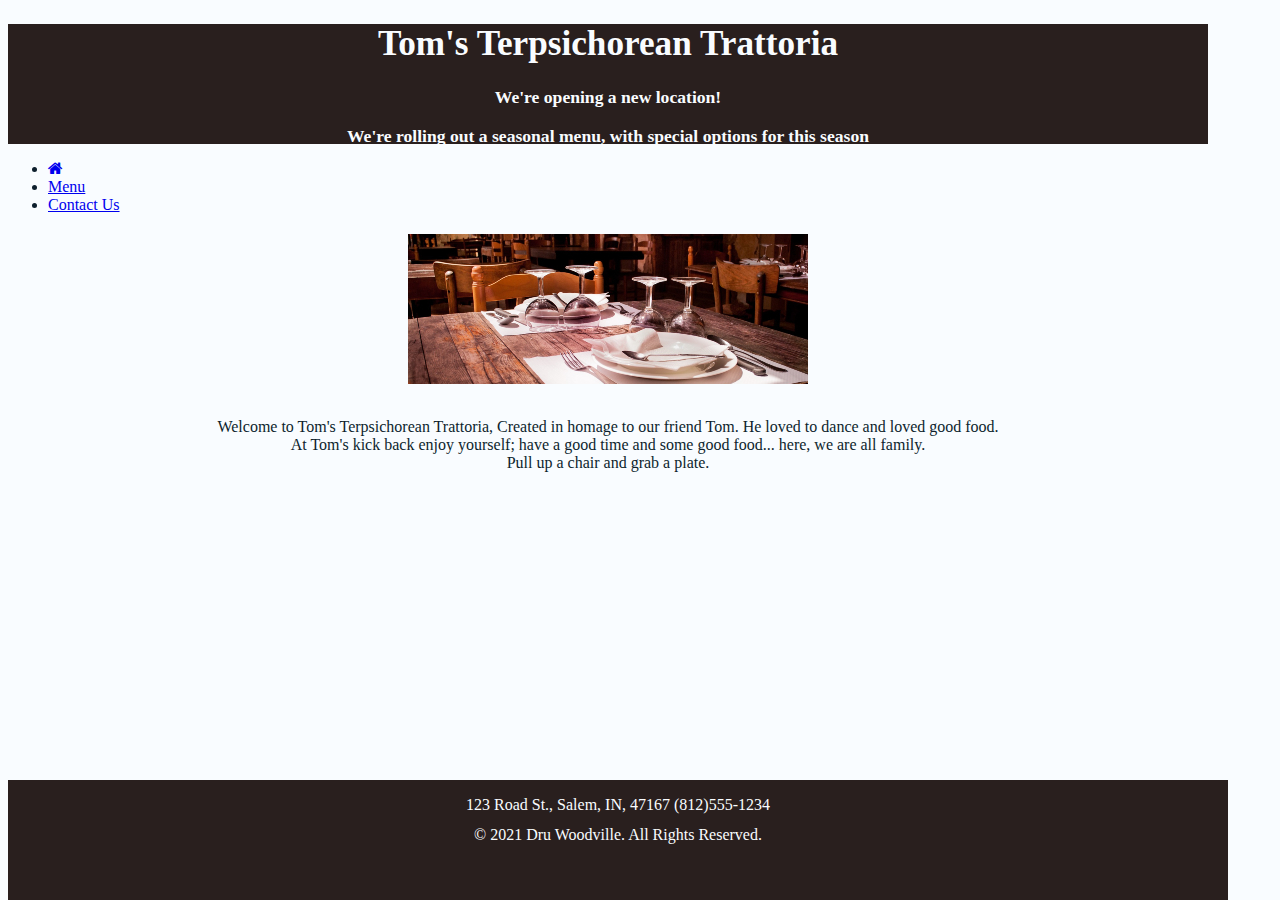
<file: Resturant Site/index.html>
<!DOCTYPE html> 
<!--
    Name: Dru Woodville  
    Date Created: 4/10/2021 
    Most recent revision: 5/18/2021
-->
<html lang="en"> 
<head> 
<meta charset="utf-8">
<meta name="viewport" content="width=device-width, initial-scale=1, shrink-to-fit=no">
    <title>Home Page</title>	
    <link href="https://cdn.jsdelivr.net/npm/bootstrap@5.0.1/dist/css/bootstrap.min.css" rel="stylesheet" integrity="sha384-+0n0xVW2eSR5OomGNYDnhzAbDsOXxcvSN1TPprVMTNDbiYZCxYbOOl7+AMvyTG2x" crossorigin="anonymous">
    <link href="styles/restaurantStyles.css" rel="stylesheet" type="text/css" >
    <link rel="stylesheet" href="https://cdnjs.cloudflare.com/ajax/libs/font-awesome/4.7.0/css/font-awesome.min.css">
    <script src="https://ajax.googleapis.com/ajax/libs/jquery/3.5.1/jquery.min.js"></script>
    <script src="https://cdnjs.cloudflare.com/ajax/libs/popper.js/1.16.0/umd/popper.min.js"></script>
    <script src="https://maxcdn.bootstrapcdn.com/bootstrap/4.5.2/js/bootstrap.min.js"></script>
    
<style>
    .carousel-inner {
        width: 100%;
        height: 40px;
        background-color: #291f1e;
        color: #f9fcff;
        text-align: center;

    }
</style>

</head> 
    
<body>  
    <header >
        <h1>Tom's Terpsichorean Trattoria</h1>
        <div id="carouselAnnouncements" class="carousel slide" data-ride="carousel">
        <div class="carousel-inner">
          <div class="carousel-item active">
            <h3 alt="First slide">We're opening a new location!</h3>
          </div>
          <div class="carousel-item">
            <h3 alt="Second slide">We're rolling out a seasonal menu, with special options for this season</h3>
          </div>
          <div class="carousel-item">
            <h3 alt="Third slide">The Drink of the Month is SG Special Brew</h3>
          </div>
        </div>
        <a class="carousel-control-prev" href="#carouselAnnouncements" role="button" data-slide="prev">
          <span class="carousel-control-prev-icon" aria-hidden="true"></span>
          <span class="sr-only">Previous</span>
        </a>
        <a class="carousel-control-next" href="#carouselAnnouncements" role="button" data-slide="next">
          <span class="carousel-control-next-icon" aria-hidden="true"></span>
          <span class="sr-only">Next</span>
        </a>
        </div>
        <div class="clear-float"></div> 
    </header>   

<nav>
    <ul class="nav nav-tabs">
        <li class="nav-item">
            <a class="nav-link active" aria-current="page" href="index.html"><i class="fa fa-home"></i></a>
        </li>
        <li class="nav-item">
            <a class="nav-link" href="menu.html">Menu</a>
        </li>
        <li class="nav-item">
            <a class="nav-link" href="contact.html">Contact Us</a>
        </li>
    </ul>
</nav>
       
    <div class="row">
        <div class ="col-lg-12">
        <img src="images/table.jpg" alt="table" style="display: block; width: 400px;height: 150px; margin-top: 20px; margin-left:auto; margin-right:auto; "><br />
        </div>
    </div>
    <div class="row">
        <div class="col-lg-12">
        <p style="text-align: center;">
            Welcome to Tom's Terpsichorean Trattoria, Created in homage to our friend Tom. He loved to dance and loved good food.<br />
            At Tom's kick back enjoy yourself; have a good time and some good food... here, we are all family.<br />  
            Pull up a chair and grab a plate.<br />
        </p>
        </div>
        <div class="grid-item" id="jsMessage">
            <h3>Page best viewed with javascript enabled</h3>
        </div>
        <script>
            document.getElementById('jsMessage').style.display = 'none'
        </script>
    </div>
    

    <footer class="footer">
        <div class="container">
            <span class="text-muted">
            123 Road St., Salem, IN, 47167
            (812)555-1234<br/>
            &copy; 2021 Dru Woodville. All Rights Reserved.  
            </span>
        </div>    
    </footer>

    </body> 
</html>
</file>
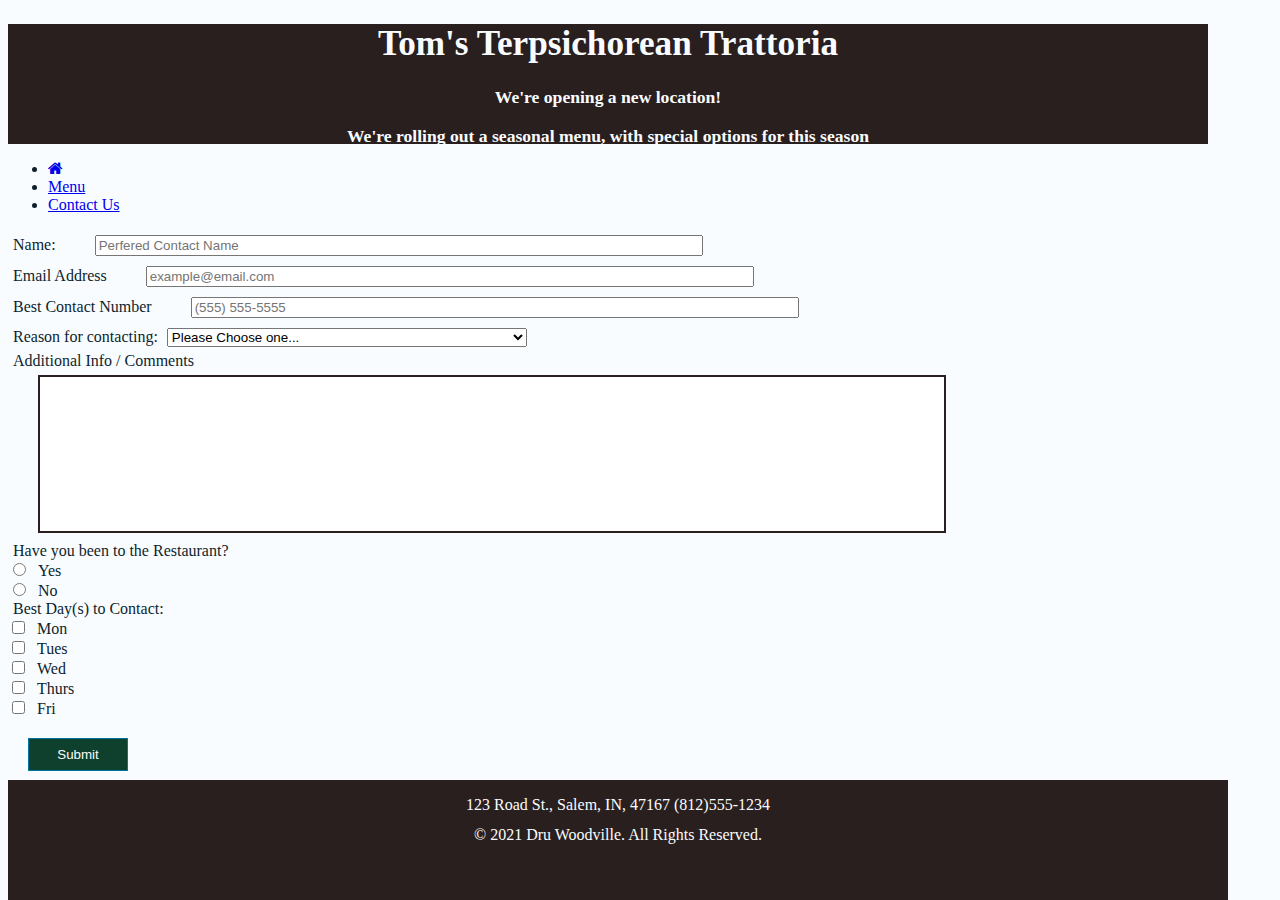
<file: Resturant Site/contact.html>
<!DOCTYPE html> 
<!--
    Name: Dru Woodville  
    Date Created: 4/10/2021 
    Most recent revision: 4/29/2021
-->
<html lang="en"> 
    <head> 
        <title>Contact Us</title>
        <link href="https://cdn.jsdelivr.net/npm/bootstrap@5.0.1/dist/css/bootstrap.min.css" rel="stylesheet" integrity="sha384-+0n0xVW2eSR5OomGNYDnhzAbDsOXxcvSN1TPprVMTNDbiYZCxYbOOl7+AMvyTG2x" crossorigin="anonymous">
        <link href="styles/restaurantStyles.css" rel="stylesheet" type="text/css" >
        <link rel="stylesheet" href="https://cdnjs.cloudflare.com/ajax/libs/font-awesome/4.7.0/css/font-awesome.min.css">
        <style>
            textarea {
                width: 75%;
                height: 150px;
                border: 2px solid #291f1e;
                resize: none;
                margin: 5px 30px;
            }
            input[type=text] {
                width: 50%;
                margin: 5px 30px;
                
            }
            input[type=email] {
                width: 50%;
                margin:5px 30px;
            }
            label {
                margin: 0px 5px;
            }
            fieldset {
                
                width: max-content;
                margin: 5px 30px;
            }
            select {
                width:30%;
                margin:5px 0px;
            }
            button[type=submit] {
                background-color: #0e402d;
                color: #f9fcff;
                padding: 8px; 
                border: thin solid #0075a2;
                text-decoration: none;
                display: block;
                margin: 20px; 
                width: 100px;
                float:left;
                text-align: center;
            }
        </style>
        <script>

            function validateForm() {
                var beenIn = document.forms["contactUS"]["contactReason"].value
                if (beenIn == "") {
                    alert("Reason for contacting Must be Selected");
                    return false;
                }
            }

        </script>
        	
    </head> 
    
    <body>
    <script src="https://cdn.jsdelivr.net/npm/@popperjs/core@2.9.2/dist/umd/popper.min.js" integrity="sha384-IQsoLXl5PILFhosVNubq5LC7Qb9DXgDA9i+tQ8Zj3iwWAwPtgFTxbJ8NT4GN1R8p" crossorigin="anonymous"></script>
    <script src="https://cdn.jsdelivr.net/npm/bootstrap@5.0.1/dist/js/bootstrap.min.js" integrity="sha384-Atwg2Pkwv9vp0ygtn1JAojH0nYbwNJLPhwyoVbhoPwBhjQPR5VtM2+xf0Uwh9KtT" crossorigin="anonymous"></script>
    
    <header >
        <h1>Tom's Terpsichorean Trattoria</h1>
        <div id="carouselAnnouncements" class="carousel slide" data-ride="carousel">
            <div class="carousel-inner">
            <div class="carousel-item active">
                <h3 alt="First slide">We're opening a new location!</h3>
            </div>
            <div class="carousel-item">
                <h3 alt="Second slide">We're rolling out a seasonal menu, with special options for this season</h3>
                </div>
                <div class="carousel-item">
                    <h3 alt="Third slide">The Drink of the Month is SG Special Brew</h3>
                </div>
            </div>
            <a class="carousel-control-prev" href="#carouselAnnouncements" role="button" data-slide="prev">
                <span class="carousel-control-prev-icon" aria-hidden="true"></span>
                <span class="sr-only">Previous</span>
            </a>
            <a class="carousel-control-next" href="#carouselAnnouncements" role="button" data-slide="next">
                <span class="carousel-control-next-icon" aria-hidden="true"></span>
                <span class="sr-only">Next</span>
            </a>
        </div>
        <div class="clear-float"></div> 
    </header>  
    <nav>
        <ul class="nav nav-tabs" >
            <li class="nav-item">
                <a class="nav-link"  href="index.html"><i class="fa fa-home"></i></a>
            </li>
            <li class="nav-item">
                <a class="nav-link" href="menu.html">Menu</a>
            </li>
            <li class="nav-item">
                <a class="nav-link active" aria-current="page" href="contact.html">Contact Us</a>
            </li>
        </ul>
    </nav>
        <section>
        
        <form name="contactUs">
            <div class="form-group">
                <label for="name">Name:</label>
                <input type="text" class="form-control" id="name" placeholder="Perfered Contact Name" required>
            </div>
            <div class="form-group">
                <label for="email">Email Address</label>
                <input type="email" class="form-control" id="name" placeholder="example@email.com" required>
            </div>
            <div class="form-group">
                <label for="phone">Best Contact Number</label>
                <input type="text" class="form-control" id="phone" placeholder="(555) 555-5555" required >
            </div>
            
            
            <div class="form-group">
                <label for="contactReason">Reason for contacting: </label>
                <select class="custom-select" id="contactReason" required>
                    <option value ="" selected>Please Choose one...</option>
                    <option value="catering">Catering</option>
                    <option value="privateParty">Private Party</option>
                    <option value="feedback">Feedback</option>
                </select>
            </div>

            <label for="additionalInfo">Additional Info / Comments</label>
            <div class="form-group">
                <textarea id="info" name="info"></textarea>
            </div>

            <label for="beenIn">Have you been to the Restaurant?</label>
            <div class="form-group" id="beenIn">
                <div class="form-check form-check-inline">
                    <input class="form-check-input" type="radio" name="beenInOptions" id="beenInYes" value="yes">
                    <label class="form-check-label" for="beenInYes">Yes</label>
                </div>
                <div class="form-check form-check-inline">
                    <input class="form-check-input" type="radio" name="beenInOptions" id="beenInNo" value="no">
                    <label class="form-check-label" for="beenInNo">No</label>
                </div>
            </div>
            
            <label for="bestDay">Best Day(s) to Contact:</label>
            <div class="form-group" id="bestDay">
                <div class="form-check form-check-inline">
                    <input class="form-check-input" type="checkbox" id="bestDayMon" value="monday">
                    <label class="form-check-label" for="bestDayMon">Mon</label>
                </div>
                <div class="form-check form-check-inline">
                    <input class="form-check-input" type="checkbox" id="bestDayTues" value="tuesday">
                    <label class="form-check-label" for="bestDayTues">Tues</label>
                </div>
                <div class="form-check form-check-inline">
                    <input class="form-check-input" type="checkbox" id="bestDayWed" value="wednesday">
                    <label class="form-check-label" for="bestDayWed">Wed</label>
                </div>
                <div class="form-check form-check-inline">
                    <input class="form-check-input" type="checkbox" id="bestDayThurs" value="thursday">
                    <label class="form-check-label" for="bestDayThurs">Thurs</label>
                </div>
                <div class="form-check form-check-inline">
                    <input class="form-check-input" type="checkbox" id="bestDayFri" value="friday">
                    <label class="form-check-label" for="bestDayFri">Fri</label>
                </div>
                
            </div>

            <button type="submit" class="btn btn-primary"  onsubmit="return validateForm()">Submit</button>


        </form>


    
        </section>


        <footer class="footer">
            <div class="container">
                <span class="text-muted">
                123 Road St., Salem, IN, 47167
                (812)555-1234<br/>
                &copy; 2021 Dru Woodville. All Rights Reserved.  
                </span>
            </div>    
            </footer>
    </body> 
</html>
</file>
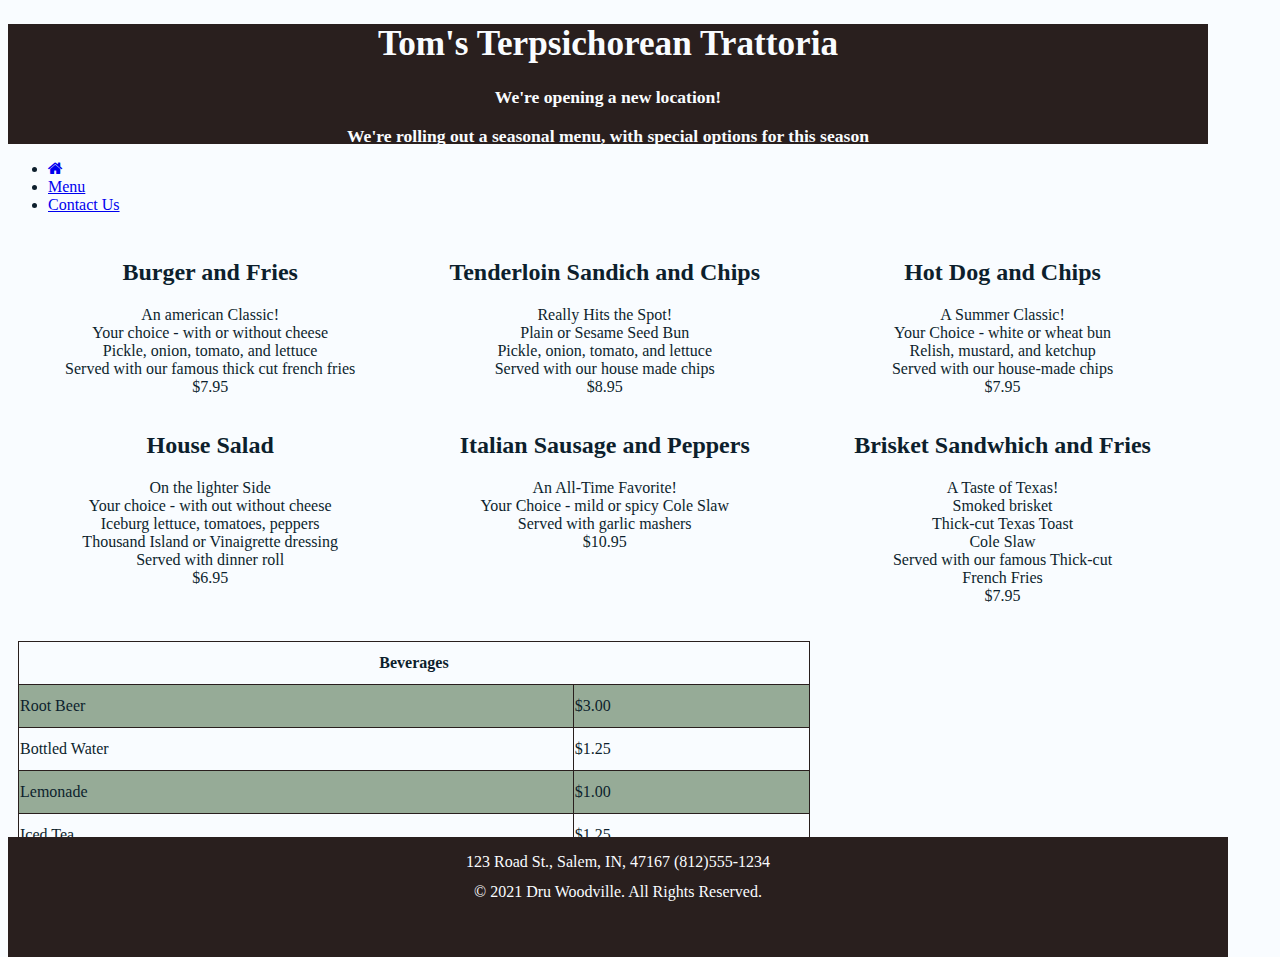
<file: Resturant Site/menu.html>
<!DOCTYPE html> 
<!--
    Name: Dru Woodville  
    Date Created: 4/10/2021 
    Most recent revision: 4/29/2021
-->
<html lang="en"> 
    <head> 
        <title>Menu</title>	
        <link href="https://cdn.jsdelivr.net/npm/bootstrap@5.0.1/dist/css/bootstrap.min.css" rel="stylesheet" integrity="sha384-+0n0xVW2eSR5OomGNYDnhzAbDsOXxcvSN1TPprVMTNDbiYZCxYbOOl7+AMvyTG2x" crossorigin="anonymous">
        <link href="styles/restaurantStyles.css" rel="stylesheet" type="text/css" >
        <link rel="stylesheet" href="https://cdnjs.cloudflare.com/ajax/libs/font-awesome/4.7.0/css/font-awesome.min.css">
    <style>
        .grid-container {
            display: grid;
            grid-template-columns: auto auto auto;
            padding: 10px;
            text-align: center;
        }
        h2 {
        font-size: 1.5em;
        text-align: center;
        }   
        table, th, td {
            border: 1px solid #291F1E;
            border-collapse: collapse;
            height: 40px;
        }
        table {
            width: 66%;
            margin: 10px;
        }
        tr:nth-child(odd) {
        background-color: #96ab97;
        }
        th {
            background-color: #f9fcff;
        }
        
    </style>
    </head> 
    
    <body>
        <script src="https://cdn.jsdelivr.net/npm/@popperjs/core@2.9.2/dist/umd/popper.min.js" integrity="sha384-IQsoLXl5PILFhosVNubq5LC7Qb9DXgDA9i+tQ8Zj3iwWAwPtgFTxbJ8NT4GN1R8p" crossorigin="anonymous"></script>
        <script src="https://cdn.jsdelivr.net/npm/bootstrap@5.0.1/dist/js/bootstrap.min.js" integrity="sha384-Atwg2Pkwv9vp0ygtn1JAojH0nYbwNJLPhwyoVbhoPwBhjQPR5VtM2+xf0Uwh9KtT" crossorigin="anonymous"></script>
   
    <header>
        <h1>Tom's Terpsichorean Trattoria</h1>
        <div id="carouselAnnouncements" class="carousel slide" data-ride="carousel">
            <div class="carousel-inner">
            <div class="carousel-item active">
                <h3 alt="First slide">We're opening a new location!</h3>
            </div>
            <div class="carousel-item">
                <h3 alt="Second slide">We're rolling out a seasonal menu, with special options for this season</h3>
                </div>
                <div class="carousel-item">
                    <h3 alt="Third slide">The Drink of the Month is SG Special Brew</h3>
                </div>
            </div>
            <a class="carousel-control-prev" href="#carouselAnnouncements" role="button" data-slide="prev">
                <span class="carousel-control-prev-icon" aria-hidden="true"></span>
                <span class="sr-only">Previous</span>
            </a>
            <a class="carousel-control-next" href="#carouselAnnouncements" role="button" data-slide="next">
                <span class="carousel-control-next-icon" aria-hidden="true"></span>
                <span class="sr-only">Next</span>
            </a>
        </div>
        <div class="clear-float"></div> 
    </header>  
    
    <nav>    
        <ul class="nav nav-tabs" >
            <li class="nav-item">
                <a class="nav-link"  href="index.html"><i class="fa fa-home"></i></a>
            </li>
            <li class="nav-item">
                <a class="nav-link active" aria-current="page" href="menu.html">Menu</a>
            </li>
            <li class="nav-item">
                <a class="nav-link" href="contact.html">Contact Us</a>
            </li>
        </ul>
    </nav>    
        <section>
        <article id="menu">
        <div class="grid-container">
            <div class="grid-item">
            <p>
                <h2>Burger and Fries</h2>
                An american Classic&excl;<br />
                Your choice - with or without cheese<br />
                Pickle, onion, tomato, and lettuce<br />
                Served with our famous thick cut french fries<br /> 
                &dollar;7.95<br />
            </p>
            </div>
            <div class="grid-item">
            <p>
                <h2>Tenderloin Sandich and Chips</h2>
                Really Hits the Spot&excl;<br />
                Plain or Sesame Seed Bun<br />
                Pickle, onion, tomato, and lettuce<br />
                Served with our house made chips<br />
                &dollar;8.95<br />
            </p>
            </div>
            <div class="grid-item">
            <p>
                <h2>Hot Dog and Chips</h2>
                A Summer Classic&excl;<br />
                Your Choice - white or wheat bun<br />
                Relish, mustard, and ketchup<br />
                Served with our house-made chips<br />
                &dollar;7.95<br />
            </p>
            </div>
            <div class="grid-item">
            <p>
                <h2>House Salad</h2>
                On the lighter Side<br />
                Your choice - with out without cheese<br />
                Iceburg lettuce, tomatoes, peppers<br />
                Thousand Island or Vinaigrette dressing<br />
                Served with dinner roll<br />
                &dollar;6.95<br />
            </p>
            </div>
            <div class="grid-item">
            <p>
                <h2>Italian Sausage and Peppers</h2>
                An All-Time Favorite&excl;<br />
                Your Choice - mild or spicy Cole Slaw<br />
                Served with garlic mashers<br />
                &dollar;10.95<br />
            </p>
            </div>
            <div class="grid-item">
            <p>
                <h2>Brisket Sandwhich and Fries</h2>
                A Taste of Texas&excl;<br />
                Smoked brisket<br />
                Thick-cut Texas Toast<br />
                Cole Slaw<br />
                Served with our famous Thick-cut<br />
                French Fries<br />
                &dollar;7.95<br />
            </p>
            </div>
        </div>
        <table>
            <thead>
                <tr>
                    <th colspan="2">Beverages</th>
                </tr>
            </thead>
            <tbody>
                <tr>
                    <td>Root Beer</td>
                    <td>$3.00</td>
                </tr>
                <tr>
                    <td>Bottled Water</td>
                    <td>$1.25</td>
                </tr>
                <tr>
                    <td>Lemonade</td>
                    <td>$1.00</td>
                </tr>
                <tr>
                    <td>Iced Tea</td>
                    <td>$1.25</td>
                </tr>
            </tbody>
        </table>    
        </article>
        </section>      
        <footer class="footer">
            <div class="container">
                <span class="text-muted">
                123 Road St., Salem, IN, 47167
                (812)555-1234<br/>
                &copy; 2021 Dru Woodville. All Rights Reserved.  
                </span>
            </div>    
            </footer>
        
    </body> 
</html>
</file>
<file: Resturant Site/styles/restaurantStyles.css>
/*
Creator: Dru Woodville
Date Created: 4/29/21
Date Last Modified:
*/
html {
    position: relative;
    min-height: 100%;
}

body {
    background-color: #f9fcff;
    color: #0d1f2d;
    max-width: 1200px;
    /*margin: left;
     padding: 5px 20px 20px 20px; */
    margin-bottom: 100px;
}
header, footer {
    background-color: #291f1e;
    color: #f9fcff;
    text-align: center; 
    height: 120px;
    
}
h1 {
    font-size: 2.2em;
    font-family: papyrus;
}
h3 {
    font-family:papyrus;
    font-size: 1.1em;

}

.clear-float {
    clear:both;
}
.footer {
    position: absolute;
    bottom: 0;
    width: 100%;
    max-width: 1200px;
    height: 100px;
    line-height: 30px;
    padding: 10px;
    
    
}
.container {
    width: auto;
    max-width: 1200px;
    
  }
 
  .footer > .container {
    padding-right: 15px;
    padding-left: 15px;
  }
</file>
